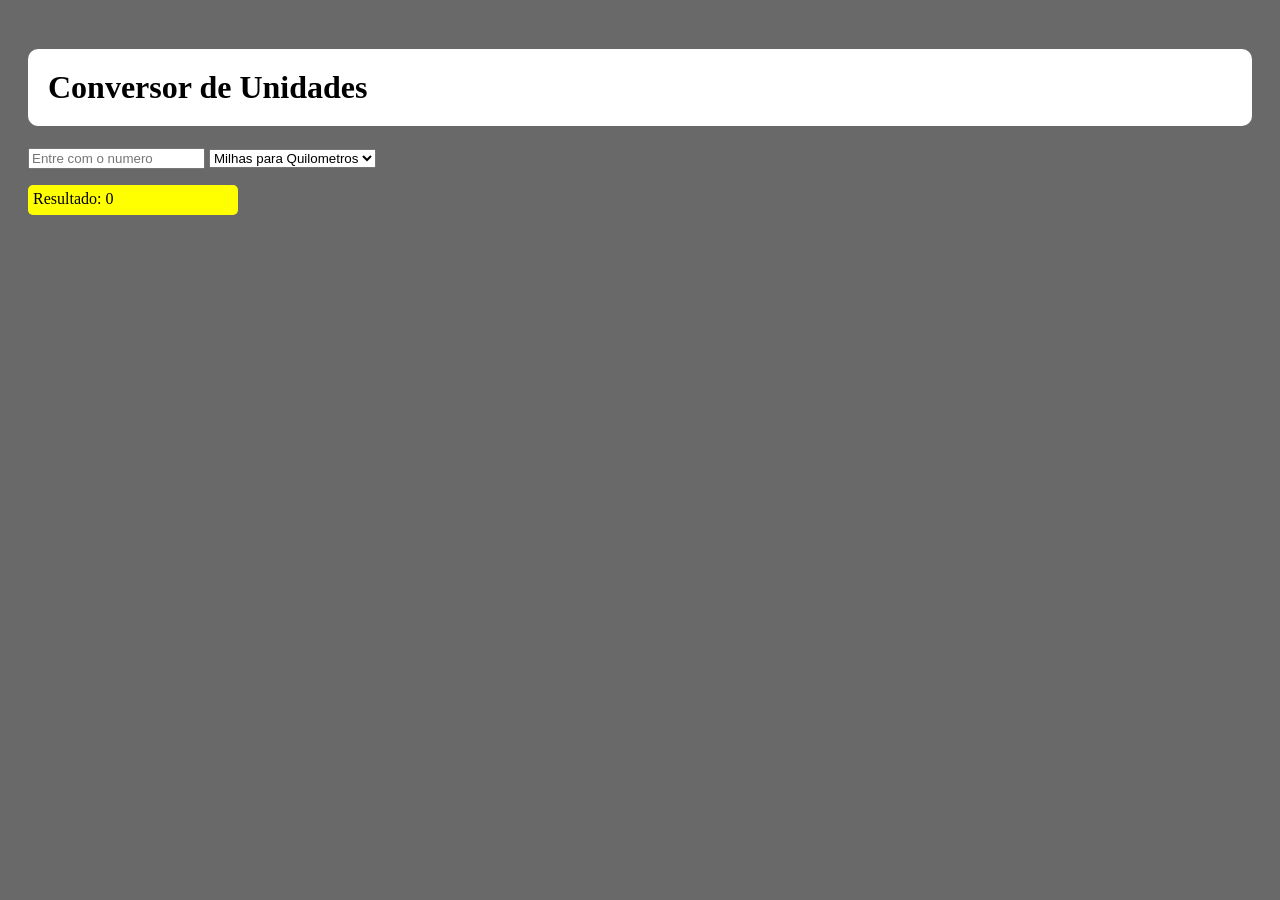
<file: main/index.html>
<!DOCTYPE html>
<html>
  <head> 
    <link rel="stylesheet" href="style.css"> 
  </head>
  <body>
    <h1>Conversor de Unidades</h1>
    <input type="number" placeholder="Entre com o numero" id="userInput">
    <select id="unit">
      <option value="milesToKm">Milhas para Quilometros</option>
      <option value="kmToMiles">Quilometros para Milhas</option>
    </select>
    <p>Resultado: <span id="resultElement">0</span></p>
  </body>
  <script src="script.js"></script>
</html>
</file>
<file: main/style.css>
body {
    background-color: dimgray;
    padding: 20px;
  }
  h1 {
    padding: 20px;
    background: white;
    border-radius: 10px;
  }
  p {
    background-color: yellow;
    color: black;
    width: 200px;
    height: 20px;
    padding: 5px;
    border-radius: 5px;
  }
</file>
